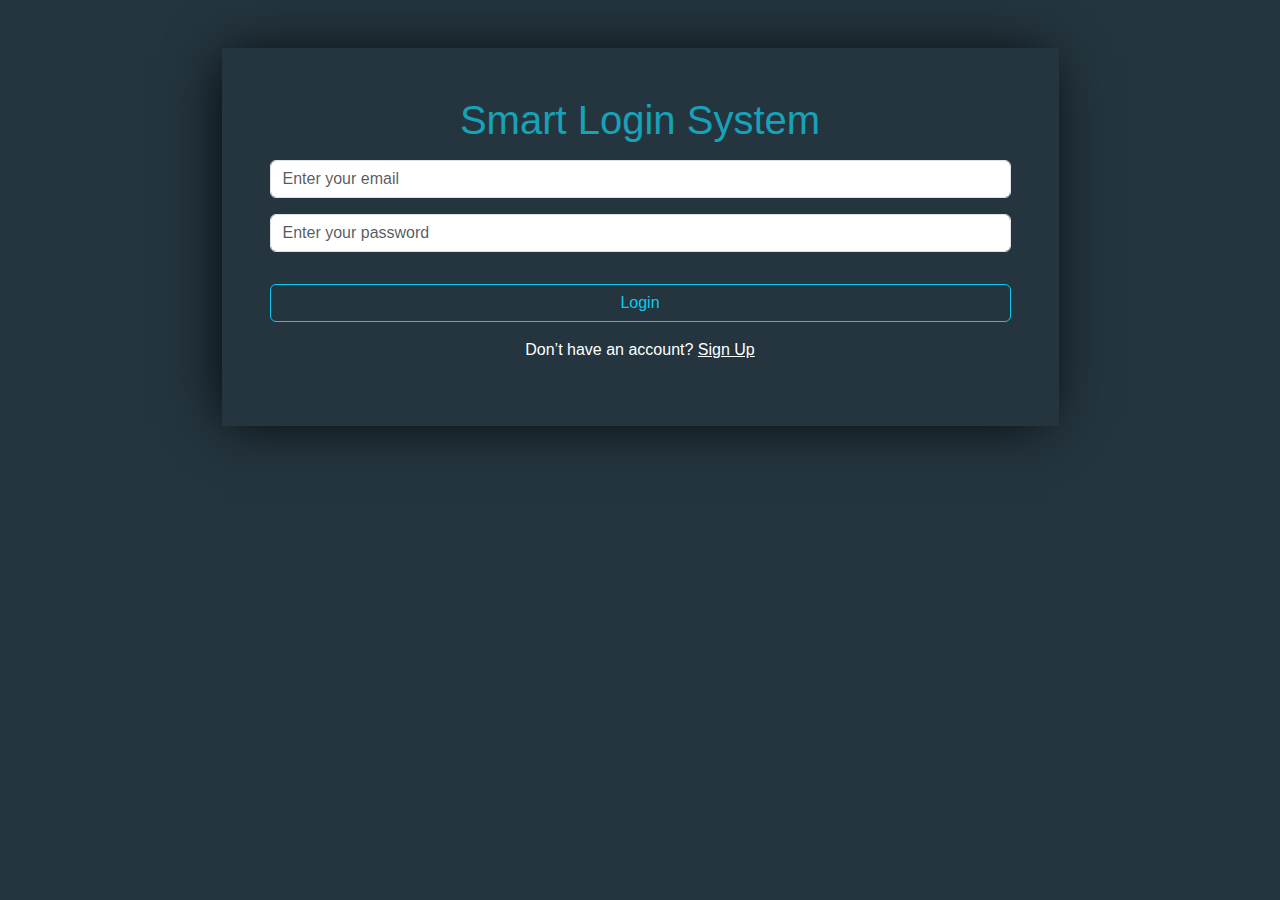
<file: index.html>
<html>
<head>
    <link rel="stylesheet" href="css/all.min.css">
    <link rel="stylesheet" href="css/bootstrap.min.css">
    <link rel="stylesheet" href="css/style.css">
</head>
<body>
    <span class="d-none" id="username"></span>
    <div class="container my-5 text-center ">
        <div class="group m-auto w-75 p-5">
            <h1>Smart Login System</h1>

            <input id="email" class="form-control my-3" placeholder="Enter your email" type="email">
            <input id="password" class="form-control my-3" placeholder="Enter your password" type="password">
            <p id="incorrect"></p>
            <button onclick="login()" class="btn btn-outline-info w-100 my-3">Login</button>
            <p class="text-white">Don’t have an account? <a class="text-white" href="signup.html">Sign Up</a></p>
          

        </div>
    </div>
 
    <script src="js/main.js"></script>
</body>
</html>
</file>
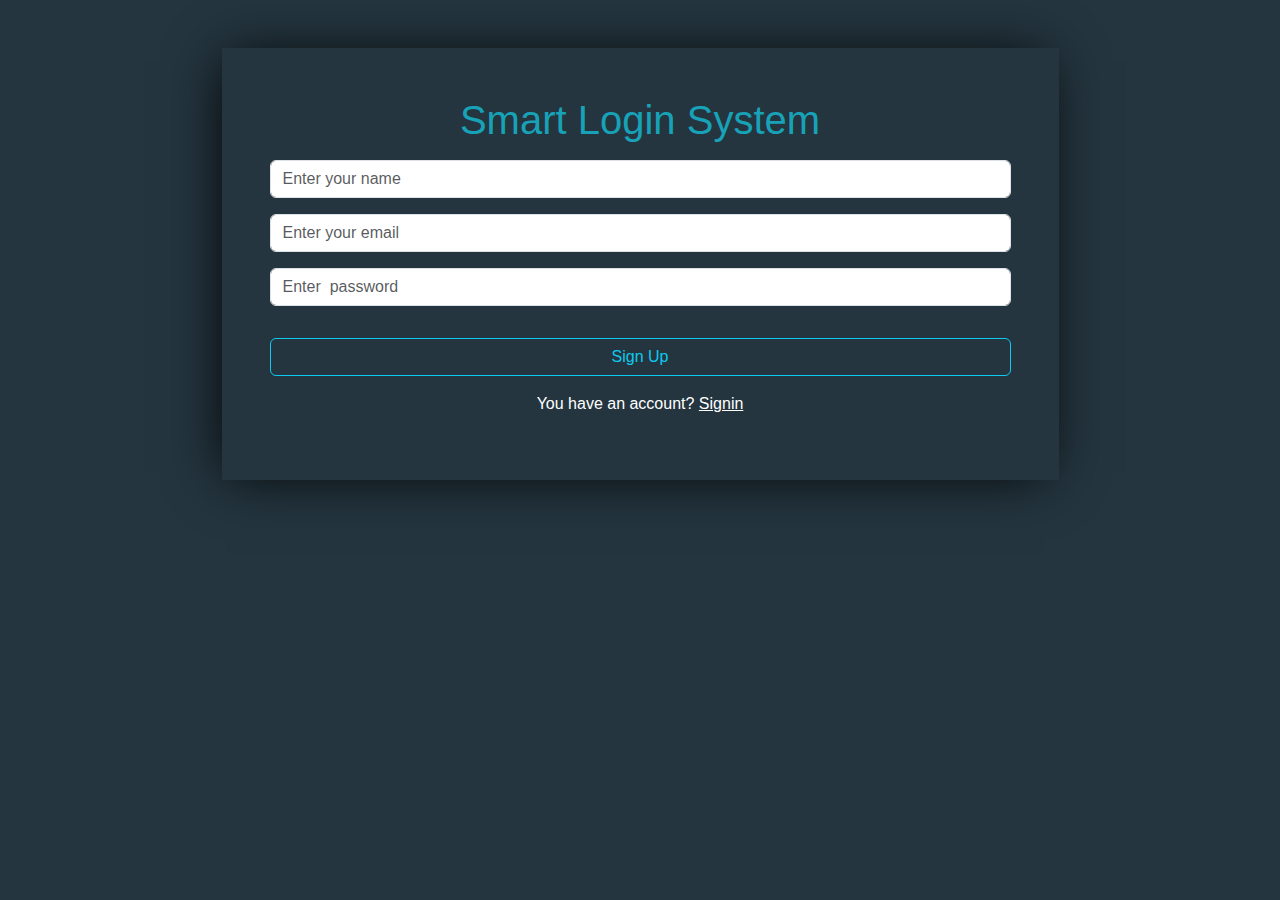
<file: signup.html>
<html>
<head>
    <link rel="stylesheet" href="css/all.min.css">
    <link rel="stylesheet" href="css/bootstrap.min.css">
    <link rel="stylesheet" href="css/style.css">
</head>
 
 <body>
    <span class="d-none" id="username"></span>
    <div class="container my-5 text-center">
        <div class="group m-auto w-75 p-5">
            <h1>Smart Login System</h1>
            <input id="signupName" class="form-control my-3" placeholder="Enter your name" type="text">
            <input id="signupEmail" class="form-control my-3" placeholder="Enter your email" type="email">
            <input id="signupPassword" class="form-control my-3" placeholder="Enter  password" type="password">

            <p id="exist"></p>
            <button onclick=" signUp()" class="btn btn-outline-info w-100 my-3">Sign Up</button>

            <p class="text-white">You have an account? <a class="text-white" href="index.html">Signin</a></p>
        </div>
    </div>
    <script src="js/main.js"></script>


</body>
</html>
</file>
<file: css/style.css>
body {
    background: #24353f;
    font-family: 'Titillium Web', sans-serif;
}

#home {
    height: 75vh;
}

h1 {
    color: #17a2b8;
}

.group {
    box-shadow: -5px 2px 54px -9px rgba(0, 0, 0, 1);
}
</file>
